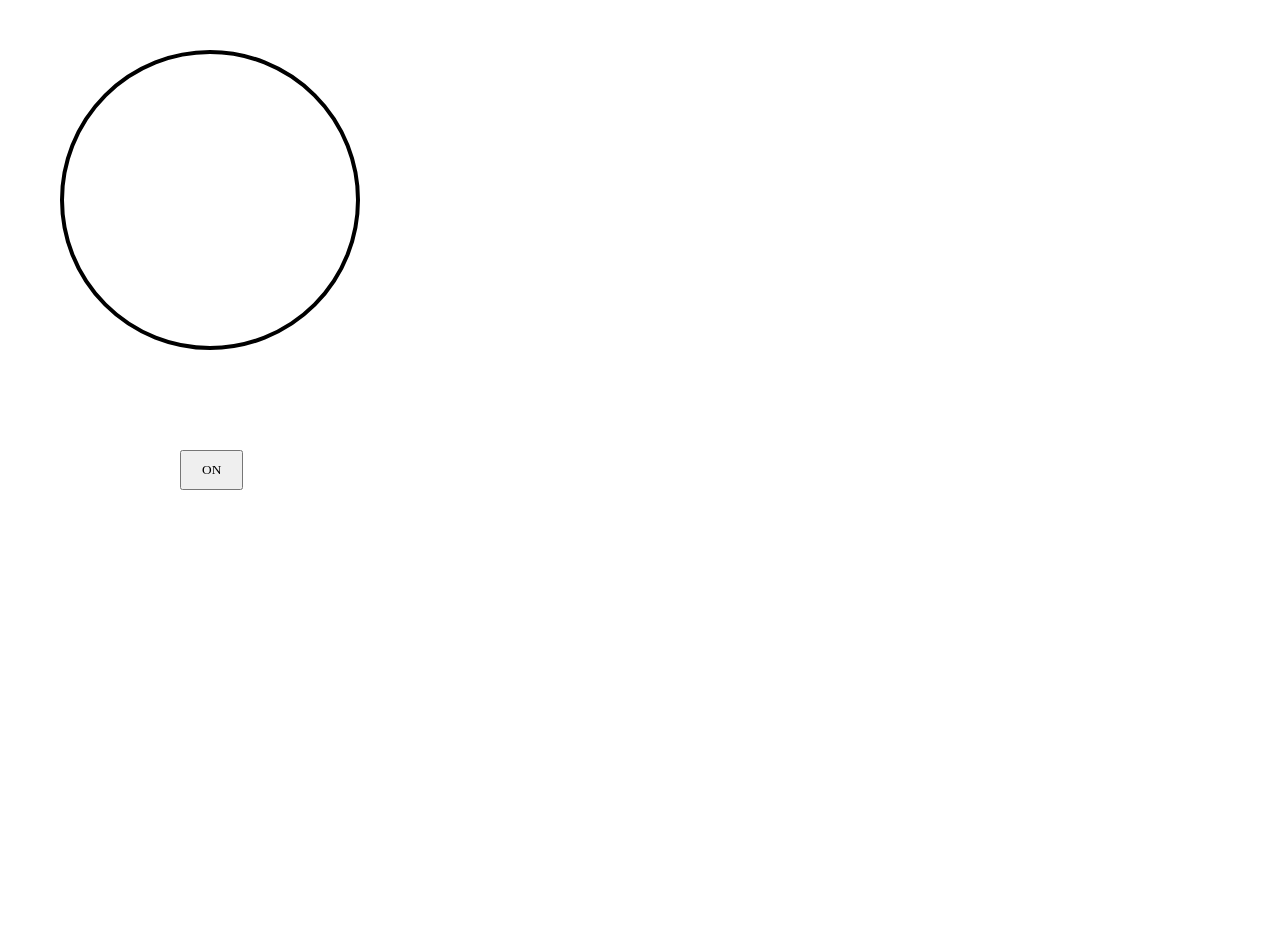
<file: bulb toggle/index.html>
<!DOCTYPE html>
<html lang="en">
<head>
    <meta charset="UTF-8">
    <meta name="viewport" content="width=device-width, initial-scale=1.0">
    <title>Document</title>
    <link rel="stylesheet" href="style.css">
</head>
<body>
    <div id="bulb">

    </div>
    <button>ON</button>
    
    <script src="script.js"></script>
</body>
</html>
</file>
<file: bulb toggle/style.css>
* {
    margin: 0;
    padding: 0;
    box-sizing: border-box;
    font-family: 'Gilroy';
}

html, body {
    height: 100%;
    width: 100%;
}

#bulb {
    height: 300px;
    width: 300px;
    border-radius: 50%;
    border: 4px solid black;
    /* background-color: yellow; */
    margin: 50px 60px;
    /* margin: 50% 50%; */
    /* transform: translate(-50%, -50%); */
}

button {
     padding: 10px 20px;
     margin: 50px 180px;
}
</file>
